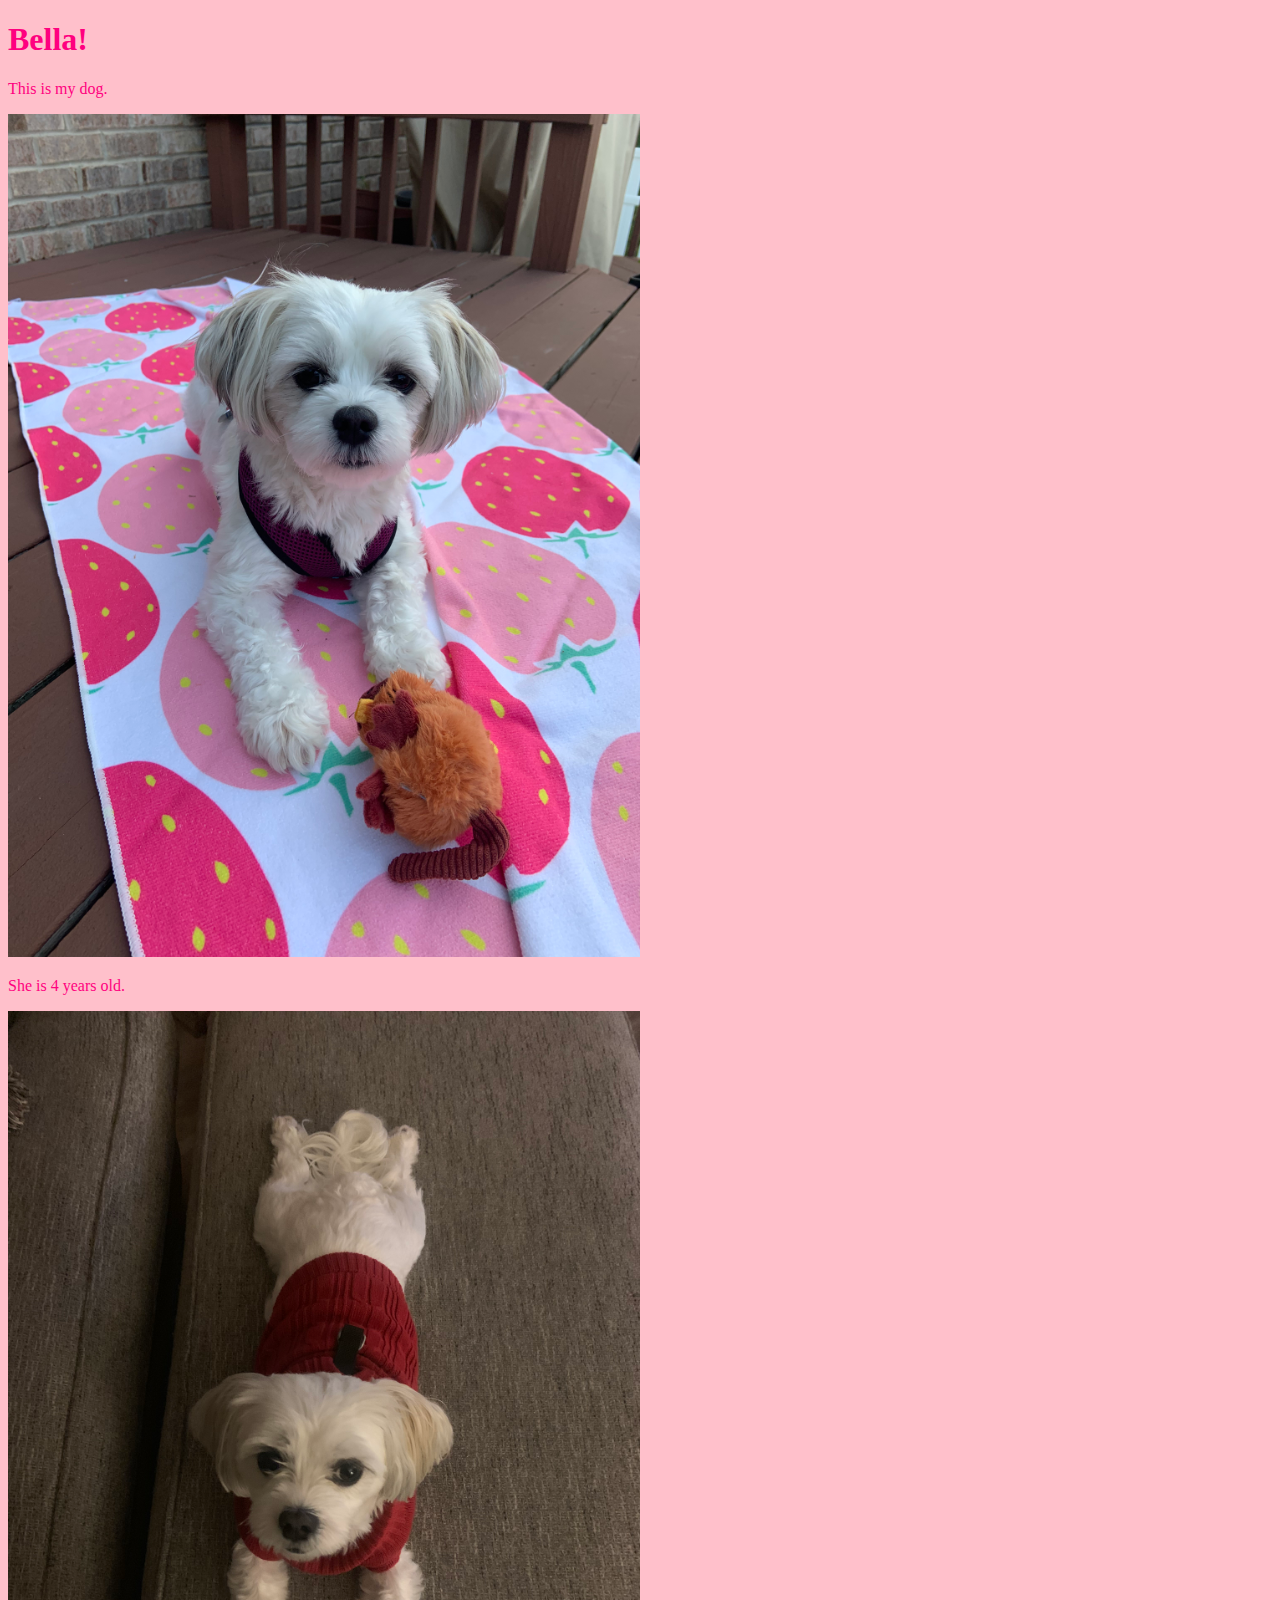
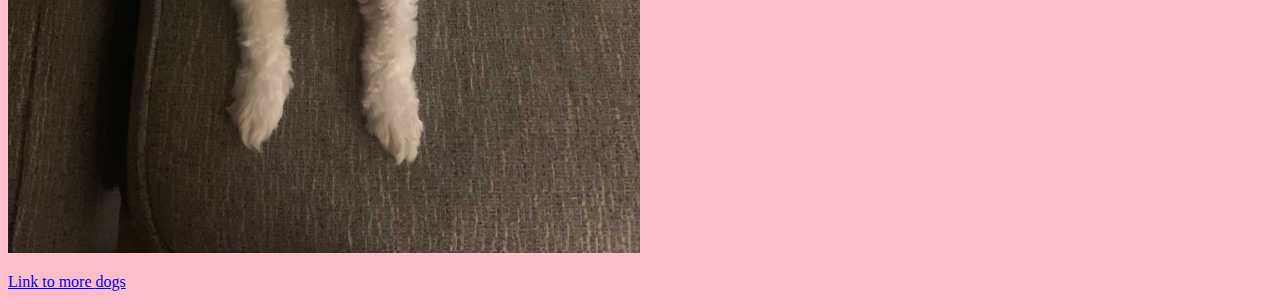
<file: docs/index.html>
<!DOCTYPE html>
<html xmlns="http://www.w3.org/1999/xhtml" lang="en">
    <head>
        <title>Bella</title>
        
        <meta charset="UTF-8" />
        <meta name="viewport" content="width=device-width, initial-scale=1.0" />
        <link type="text/css" href="htmlhw1.css" rel="stylesheet" />
    </head> 
    
    <body> <h1>Bella!</h1>
        <p class="noun">This is my dog.</p>
        <img src="images/IMG_5948.jpeg" alt="picture of a dog"/>
        <p class="noun">She is 4 years old.</p>
       <img src= "images/IMG_6507.jpeg" alt="picture of dog"/>
       <p> <a href="index2.html">Link to more <span>dogs</span></a> </p>
    </body>
</html>
</file>
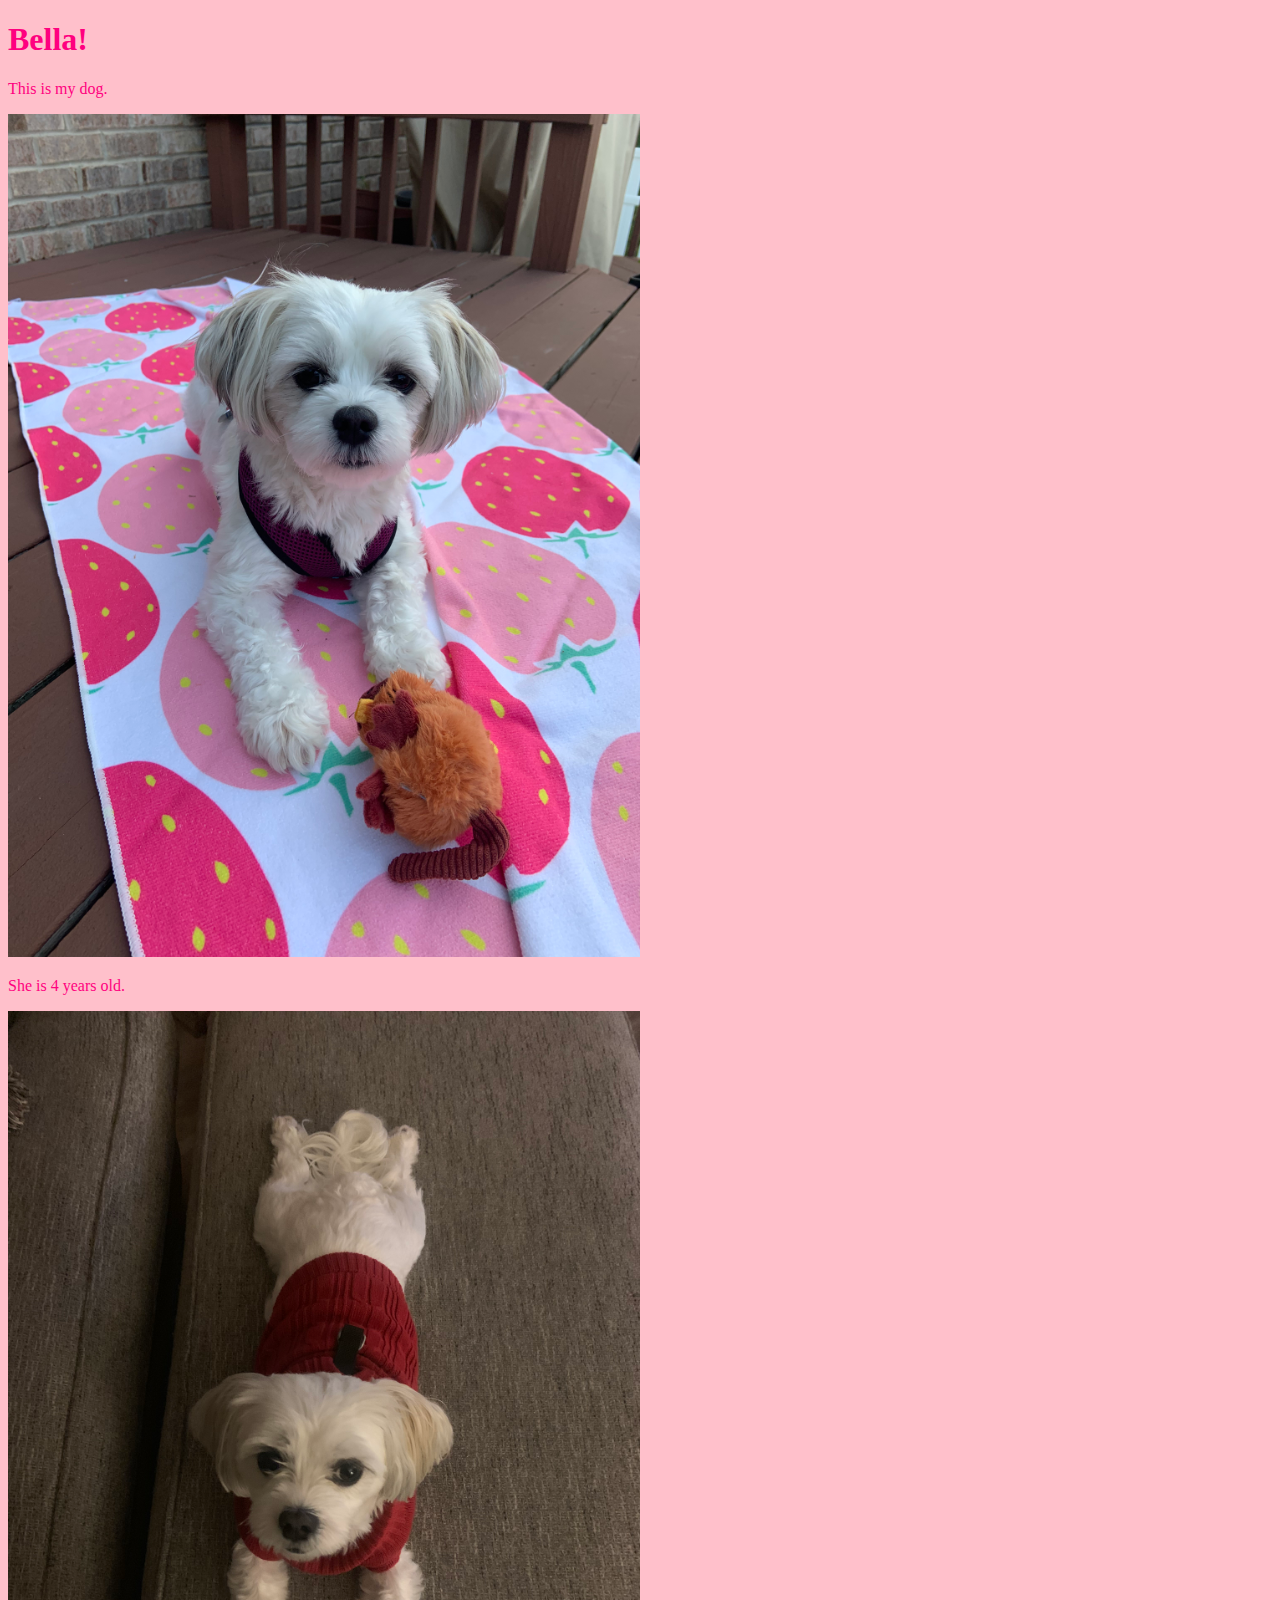
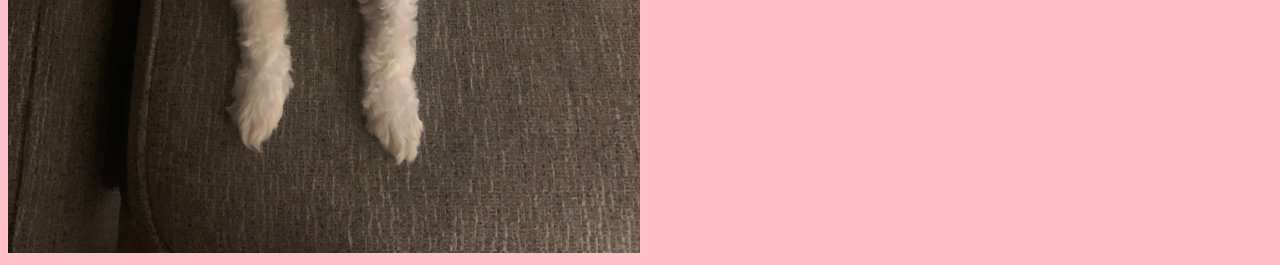
<file: docs/htmlcsshw1.html>
<!DOCTYPE html>
<html xmlns="http://www.w3.org/1999/xhtml" lang="en">
    <head>
        <title>Bella</title>
        
        <meta charset="UTF-8" />
        <meta name="viewport" content="width=device-width, initial-scale=1.0" />
        <link type="text/css" href="htmlhw1.css" rel="stylesheet" />
    </head> 
    
    <body> <h1>Bella!</h1>
        <p class="noun">This is my dog.</p>
        <img src="images/IMG_5948.jpeg" alt="picture of a dog"/>
        <p class="noun">She is 4 years old.</p>
       <img src= "images/IMG_6507.jpeg" alt="picture of dog"/>
    </body>
</html>
</file>
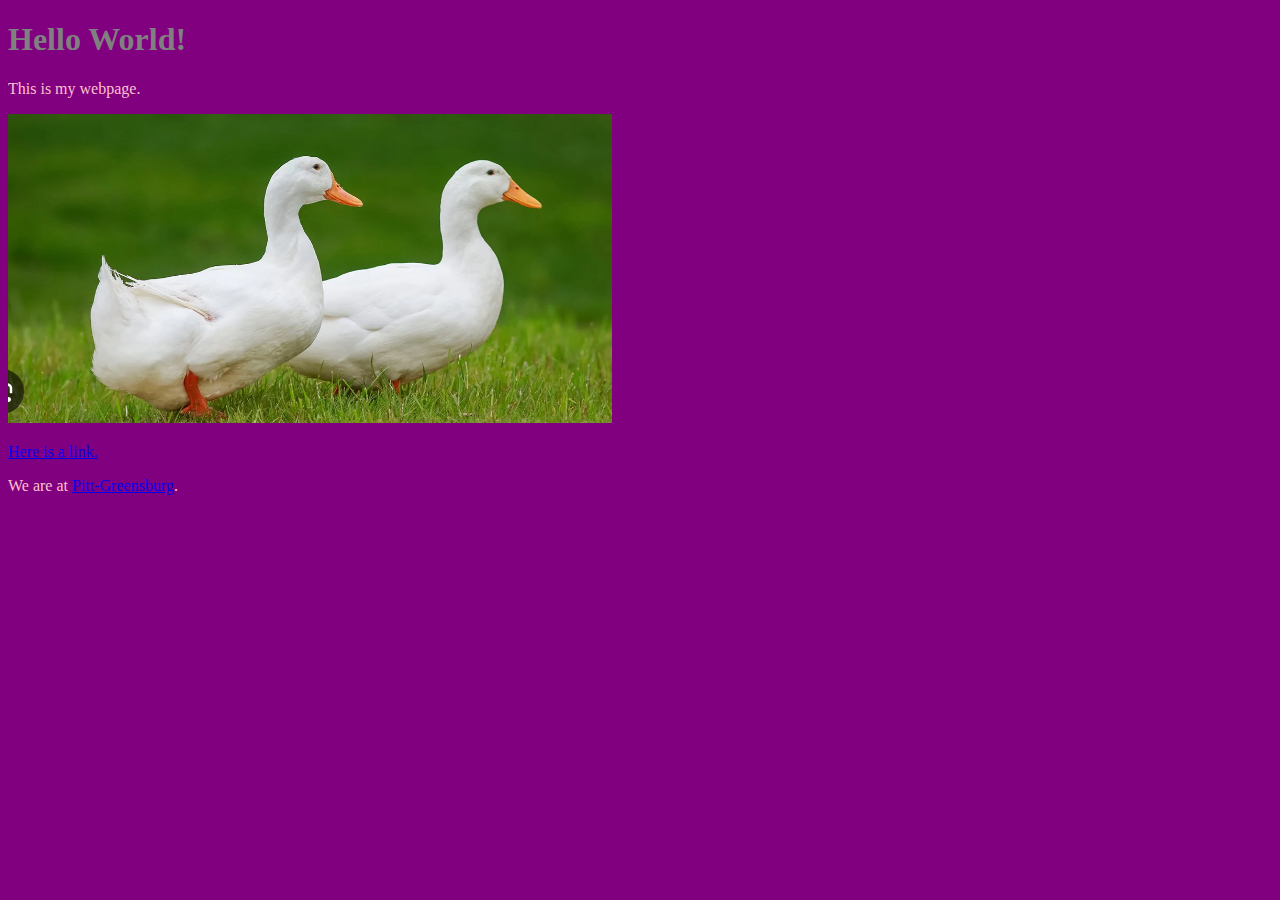
<file: docs/inclassindex.html>
<!DOCTYPE html>
<html>
    <head>
        <title>Hello</title>
        
        <link type="text/css" href="style%20in%20class.css" rel="stylesheet" />
    </head>
    
    <body>
        <h1>Hello <span class="noun">World</span>!</h1>
        <p class="noun">This is my <span >webpage</span>.</p>
        <a href="New-folder/page-3.html"><img src="images/Screenshot%202024-09-23%20122315.png" alt="picture of a duck"/></a>
        <p><a href="page-2.html">Here is a <span class="noun">link</span>.</a></p>
        <p>We are at <a href="https://greensburg.pitt.edu">Pitt-Greensburg</a>.</p>
    </body>
</html>
</file>
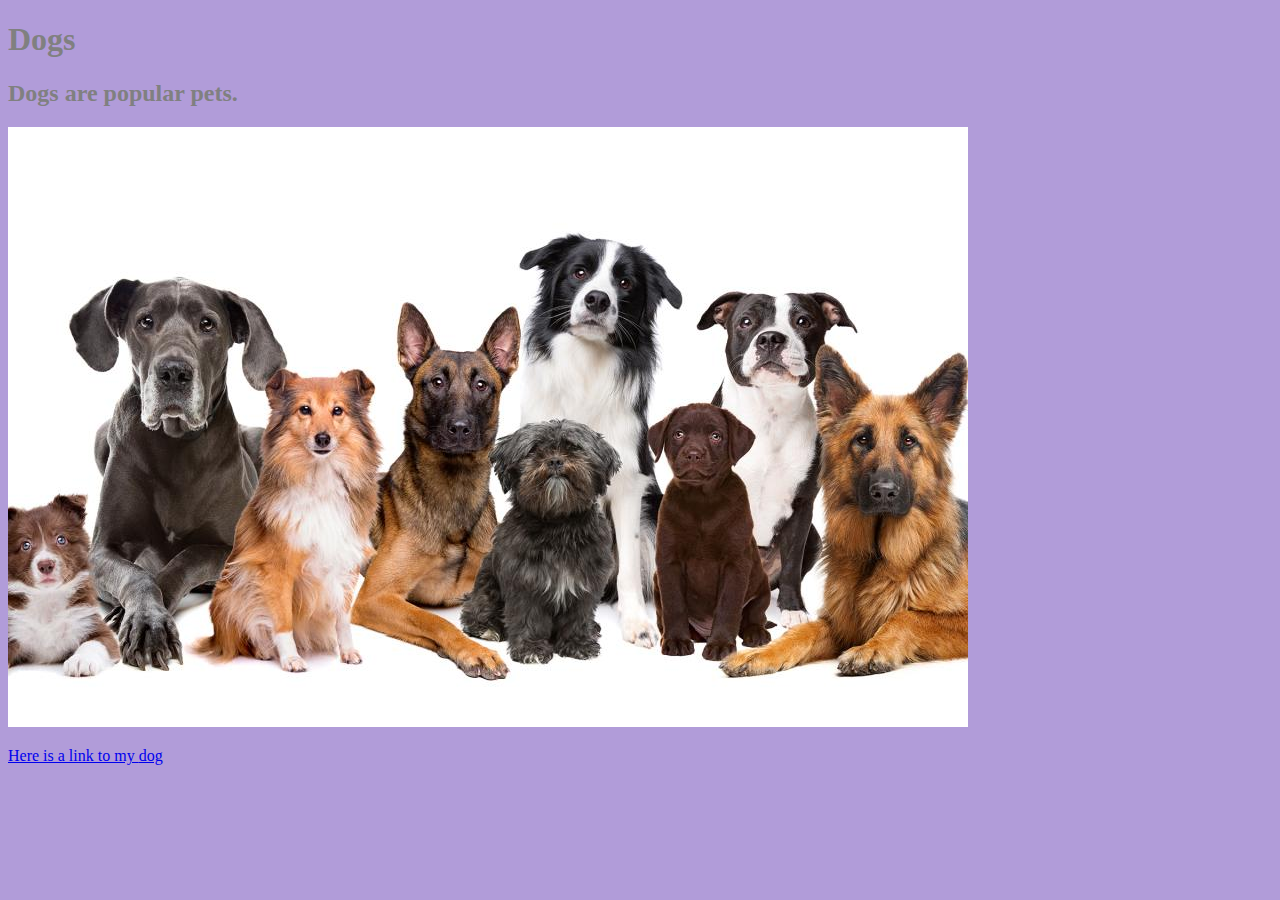
<file: docs/index2.html>
<!DOCTYPE html>
<html>
    <head>
        <title>Dogs</title>
        
        <meta charset="UTF-8" />
        <meta name="viewport" content="width=device-width, initial-scale=1.0" />
        <link type="text/css" href="hw2css.css" rel="stylesheet" />
    </head> 
    
    <body> <h1>Dogs</h1>
        <h2>Dogs are popular pets.</h2>
        <img src="images/dogs.jpeg" alt="picture of dogs"/>
        <p> <a href="index.html">Here is a link to my <span>dog</span></a> </p>
       
    </body>
</html>
</file>
<file: docs/htmlhw1.css>
body{
    color:#FF007F;
    background-color:pink;
}
img{
    max-width:50%;
    max-height:50%
}
</file>
<file: docs/hw2css.css>
body{
    color:#808080;
    background-color:#B19CD9;
}
</file>
